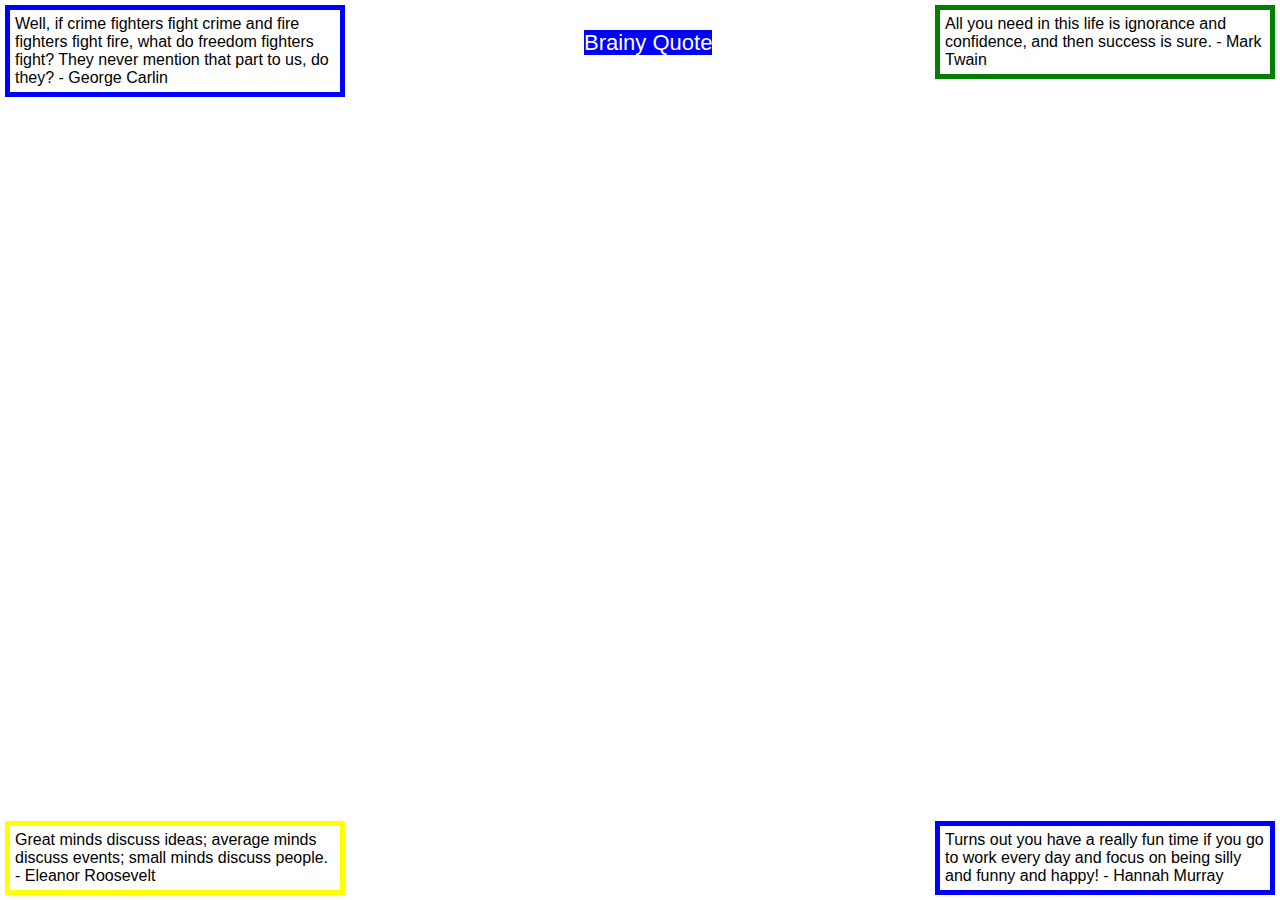
<file: Week 4/assignment/index.html>
<!DOCTYPE html>
<html>
<head>
  <title>Blocks</title>
  <!-- Do not change this file - add your CSS styling 
       rules to the blocks.css file included below -->
  <link type="text/css" rel="stylesheet" href="./blocks.css">
</head>
<body>
<div class="container">
<div id="one">
  Well, if crime fighters fight crime and fire fighters 
  fight fire, what do freedom fighters fight? They never 
  mention that part to us, do they? - George Carlin
</div>
<p id="link">
  <a class="brainly_link" href="https://www.brainyquote.com/" target="_blank">
  Brainy Quote
  </a>
  </p>
<div id="two">
All you need in this life is ignorance and confidence, 
and then success is sure. - Mark Twain
</div>
<div id="three">
  Great minds discuss ideas; average minds discuss events;
small minds discuss people. - Eleanor Roosevelt

</div>
<div id="four">
  Turns out you have a really fun time if you 
go to work every day and focus on being 
silly and funny and happy! - Hannah Murray

</div>

</div>
</body>
</html>
</file>
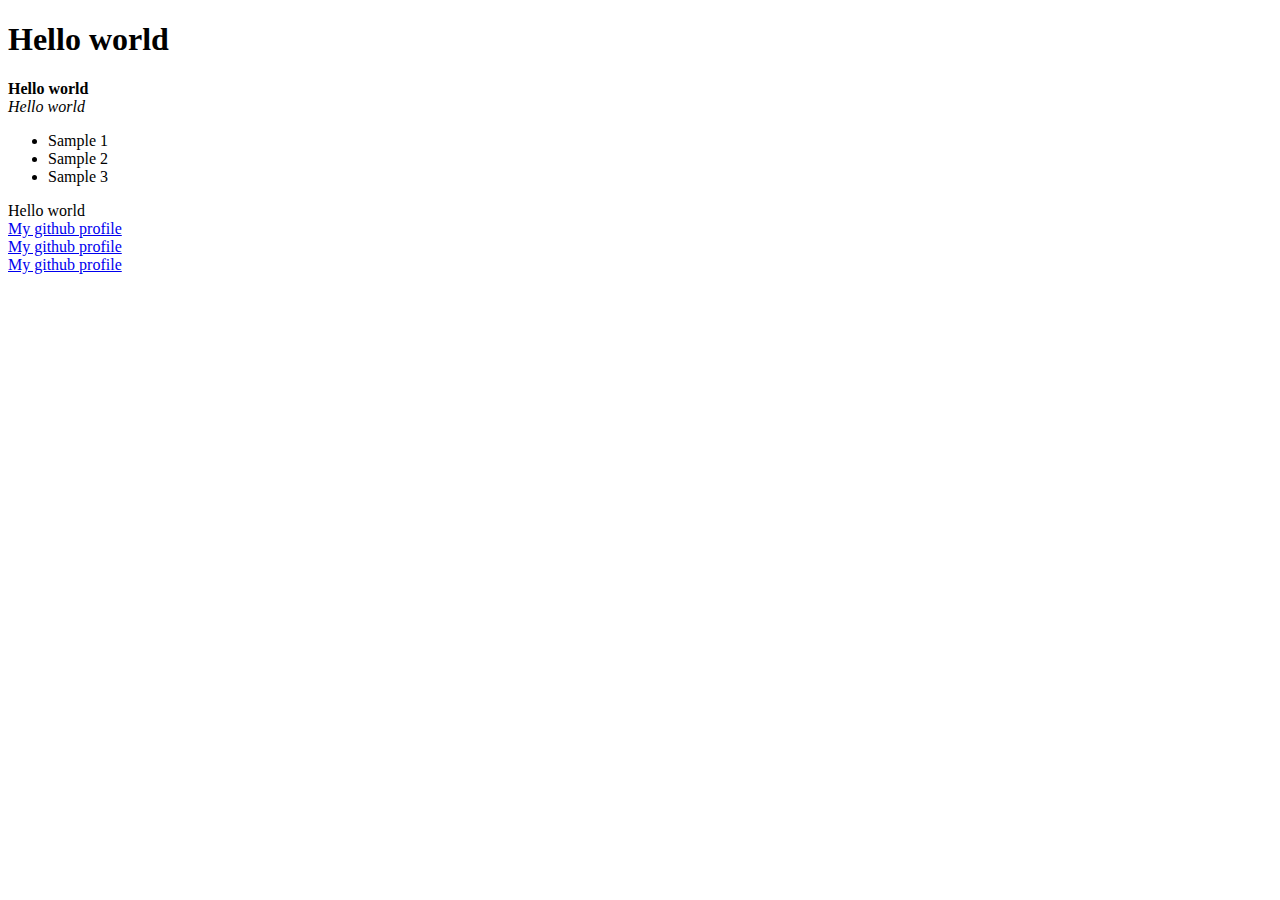
<file: Week 3/templates/hello.html>
<!DOCTYPE html>
<html lang="en">
<head>
  <title>3d98b7</title>
  <meta charset="UTF-8">
</head>
<body>
<h1>Hello world</h1>
    <div>
        <strong>Hello world</strong>
    </div>
    <em>Hello world</em>
    <ul>
        <li>Sample 1</li>
        <li>Sample 2</li>
        <li>Sample 3</li>
    </ul>
    <span>Hello world</span> <br>
    <a href="https://github.com/itzzayushsaxena">My github profile</a> <br> <!-- Put any http link inside anchor tag-->
    <a href="https://github.com/itzzayushsaxena">My github profile</a> <br>
    <a href="https://github.com/itzzayushsaxena">My github profile</a>
</body>
</html>
</file>
<file: Week 4/assignment/blocks.css>
body {
    font-family: "Helvetica Neue", Helvetica, Arial, sans-serif;
    height: auto;
}

/* Here is one of many  CSS rules you will need... */


#one {
    border: 5px solid #0000ff; 
    margin: 5px; 
    padding: 5px; 
    width: 25%; 
    top: 0; 
    left: 0;
    position: absolute;
}

#two{
    border: 5px solid #007f00; 
    margin: 5px; 
    padding: 5px; 
    width: 25%; 
    top: 0; 
    right: 0;
    position: absolute;
}

#three{
    border: 5px solid #ffff02; 
    margin: 5px; 
    padding: 5px; 
    width: 25%; 
    bottom: 0; 
    left: 0;
    position: absolute;
}

#four{
    border: 5px solid #0000ff; 
    margin: 5px; 
    padding: 5px; 
    width: 25%; 
    bottom: 0; 
    right: 0;
    position: absolute;
}

#link {
    position: absolute;
    margin-left: 45%;
    font-size: 22px;
}
  
.brainly_link {
    background-color: #0000ff;
    color: #ffffff;
    text-decoration: none;
}
</file>
